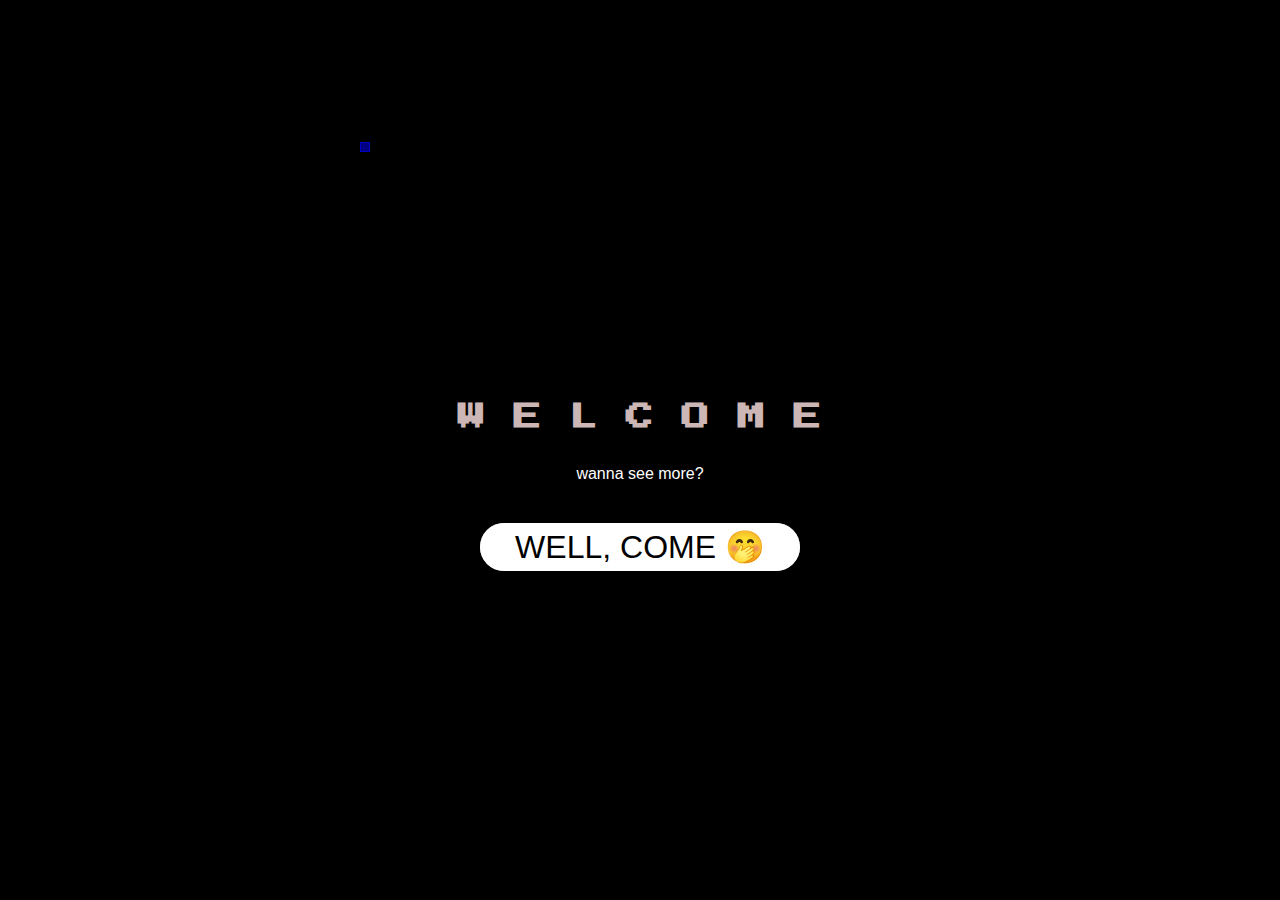
<file: index.html>
<!DOCTYPE html>
<html lang="en">
<head>
    <meta charset="UTF-8">
    <meta name="viewport" content="width=device-width, initial-scale=1.0">
    <title>Efaayin's Portfolio</title>

    <link rel="stylesheet" href="css/bootstrap.min.css">
    <link href="https://fonts.googleapis.com/css?family=Press+Start+2P&display=swap" rel="stylesheet">
    <link rel="stylesheet" href="css/style.css">
</head>
<body>
    <div class="container-fluid">

        <div class="header">
            <div class="move"></div>
        </div>

        <div class="center">
            <h1><code>W E L C O M E</code></h1>
            <h5>wanna see more?</h5>
            <button type="button"> <a href="main.html">WELL, COME &#129325;</a></button>
        </div>
    </div>    
</body>
</html>
</file>
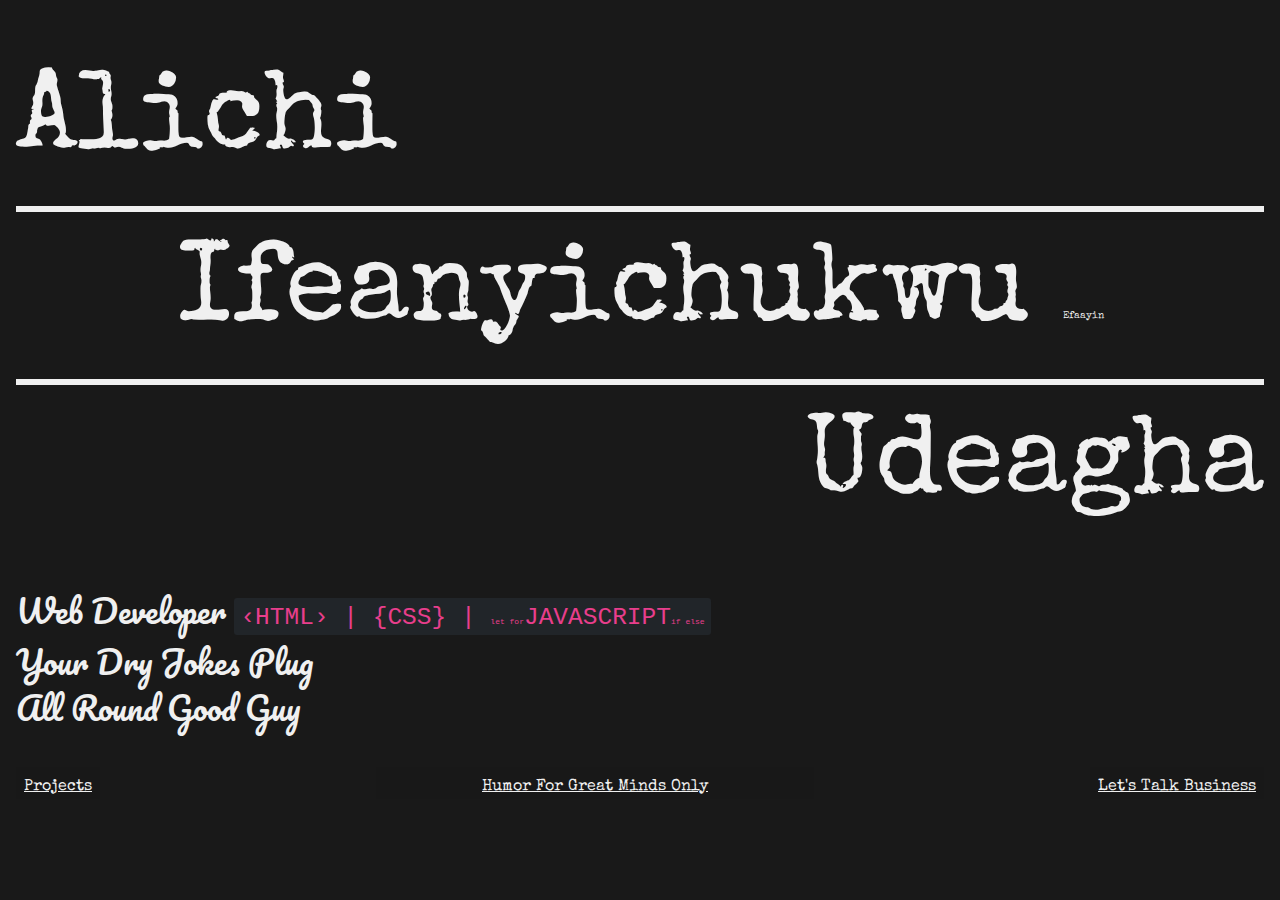
<file: main.html>
<!DOCTYPE html>
<html lang="en">
<head>
    <meta charset="UTF-8">
    <meta name="viewport" content="width=device-width, initial-scale=1.0">
    <title>Main</title>

    <link rel="stylesheet" href="css/bootstrap.min.css">

    <!-- <link href="https://fonts.googleapis.com/css?family=Press+Start+2P&display=swap" rel="stylesheet">
    <link href="https://fonts.googleapis.com/css2?family=Amatic+SC:wght@700&family=Fredericka+the+Great&family=Josefin+Slab&display=swap" rel="stylesheet"> -->

    <link href="https://fonts.googleapis.com/css2?family=Pacifico&family=Special+Elite&display=swap" rel="stylesheet">
    <link rel="stylesheet" href="css/style2.css">
</head>
<body>

        <h1 class="first">Alichi</h1>
        <hr>
        <h1 class="second">Ifeanyichukwu <small> Efaayin</small></h1>
        <hr>
        <h1 class="third">Udeagha</h1>

        
        <br>
        <br>

        <h6>Web Developer <KBD><code>&lsaquo;HTML&rsaquo; | {CSS} | <code class="let">let for</code>JAVASCRIPT<code class="let">if else</code></code></KBD></h6>
        <h6>Your Dry Jokes Plug</h6>
        <h6>All Round Good Guy</h6>

        <div class="pills">
            <div class="pilly">
                <button><a href="#">Projects</a></button>
            </div>
            <div class="pilly">
                <button><a href="#">Humor For Great Minds Only</a></button>
                <br>

                <ol>
                    <li>What do you call a lion that practices law?
                        <ul>
                            <li>Answer: Agu-ne-chamber</li>
                        </ul>
                    </li>
                    <br>

                    <li>Why does a tree never get to its destination?
                        <ul>
                            <li>Answer: It "branches" a lot</li>
                        </ul>
                    </li>
                    <br>

                    <li>What do you call a piss taken in Kano state (in Nigeria)?
                        <ul>
                            <li>Answer: Canopy (Kano pee)</li>
                        </ul>
                    </li>
                    <br>

                    <p>For more premium content, follow the link</p>
                </ol>
            </div>
            <button class="pilly"><a href="#">Let's Talk Business</a></button>
        </div>






        <!-- <div class="pills">
            <button class="pilly"><a href="#">Projects</a></button>
            <button class="pilly"><a href="#">Humor For Great Minds Only</a></button>
            <button class="pilly"><a href="#">Let's Talk Business</a></button>
        </div> -->
</body>
</html>
</file>
<file: css/style.css>
html,
body {
    background-color: black;
    margin: auto;
}

.container-fluid {
    display: flex;
    flex-flow: column nowrap;
    align-items: center;
    justify-content: center;
    background-color: black;
    padding: 0 3rem;
    height: 100vh;
    /* border: 2px solid blue; */
}

.header {
    display: flex;
    flex-flow: row nowrap;
    width: 35rem;
    height: 40px;
    margin-bottom: 1rem;
    /* padding: 3rem; */
    justify-content: left;
    align-items: flex-start;

    
    animation-name: movement;
    animation-duration: 4s;
    animation-iteration-count: infinite;
    animation-direction: alternate;


    /* border: 1.5px solid red; */
}

.move {
    width: 10px;
    height: 10px;
    background-color: rgba(0, 0, 255, 0.5);
    border: 1px solid rgba(0, 0, 255, 0.5);
    position: relative;
}

@keyframes movement {
    0%      {justify-content: left; align-items: flex-start;}
    25%     {justify-content: right; align-items: flex-start;}
    50%     {justify-content: right; align-items: flex-end;}
    75%     {justify-content: left; align-items: flex-end;}
    100%    {justify-content: left; align-items: flex-start;}
}

.center {
    display: flex;
    flex-flow: column nowrap;
    align-items: center;
    justify-content: center;
    width: 35rem;
    height: 35rem;
    border-radius: 70%;
    text-align: center;
    padding: 3rem;
    /* border: 2px solid rgba(0, 0, 255, 0.5); */
}

h1 {
    margin-top: 0;
    padding: 1rem;
    font-size: 2rem;
    font-weight: bolder;
    /* border: 2px white solid; */
}

code {
    font-family: 'Press Start 2P', cursive;
    color: #cdb6b6;
}

h5 {
    color: white;
    font-size: 1rem;
}

button a {
    color: black;
    font-size: 2rem;
    display: block;
    margin: 0;
    padding: 0rem;
    background-color: white;
    border-radius: 50px;
    transition-property: all;
    transition-delay: 0.2s;
    transition-duration: 2s;
    /* border: 2px solid blue; */
}

button a:hover {
    text-decoration: none;
    color: black;
    cursor: pointer;
    transform: scale(0.7);
}

button {
    background-color: #cdb6b6;
    border: none;
    padding: 0;
    border-radius: 50px;
    margin-top: 2rem;
    width: 20rem;
}

@media only screen and (max-width: 670px) {
    
    .center {
        width: 25rem;
        height: 25rem;
        border-radius: 70%;
        padding: 2rem;
    }

    h1 {
        padding: 1rem;
        font-size: 1.5rem;
    }
}

@media only screen and (max-width: 420px) {
    
    .center {
        width: 20rem;
        height: 20rem;
        border-radius: 70%;
        padding: 2rem;
    }

    h1 {
        margin-top: 0;
        padding: 1rem;
        font-size: 1rem;
        font-weight: bolder;
        /* border: 2px white solid; */
    }

    button {
        width: 12rem;
    }

    button a {
        font-size: 1.2rem;
    }
}

@media only screen and (max-width: 400px) {
    
    .center {
        width: 17rem;
        height: 17rem;
        border-radius: 70%;
        padding: 2rem;
    }

    h1 {
        margin-top: 0;
        padding: 1rem;
        font-size: 0.8rem;
        font-weight: bolder;
        /* border: 2px white solid; */
    }

    button {
        width: 8rem;
    }

    button a {
        font-size: 0.75rem;
        padding: 0.7rem;
    }

    h5 {
        font-size: 0.6rem;
    }
}
</file>
<file: css/style2.css>
body {
    background-color: rgba(0,0,0,0.9);
    margin: 0;
    padding: 0.5rem 1rem;
    /* border: 2px red dashed; */
}

hr {
    border: 0.2rem solid #f0f0f0;
}

h1 {
    font-size: 7rem;
    color: #f0f0f0;
    font-family: 'Special Elite', cursive;
    /* border: 2px solid red; */
}

.first {
    margin-top: 3rem;
}

.first:hover {
    text-align: right;
    background-color: #f0f0f0;
    color: rgba(0,0,0,0.9);
    transition: all 1s;
}

.second {
    text-align: center;
}

.second:hover {
    text-align: left;
    background-color: #f0f0f0;
    color: rgba(0,0,0,0.9);
    transition: all 1s;
}

.third {
    text-align: right;
}

.third:hover {
    text-align: center;
    background-color: #f0f0f0;
    color: rgba(0,0,0,0.9);
    transition: all 1s;
}

h6 {
    font-size: 2rem;
    color: #f0f0f0;
    font-family: 'Pacifico', cursive;
    /* width: max-content; */
}

.let {
    font-size: 0.5rem;
}

small {
    font-size: 0.6rem;
}

small:hover {
    font-size: 3rem;
}

.pills {
    display: flex;
    flex-flow: row wrap;
    justify-content: space-between;
    margin-bottom: 2rem;
}

.pilly {
    display: flex;
    flex-flow: column nowrap;
    justify-content: space-between;
    flex-basis: content;
    /* padding: 3rem; */
    color: white;
    margin-top: 2rem;
    height: 2rem;
    overflow: hidden;
    /* border: 2px solid blue; */
}

.pilly:hover {
    height: auto;
    overflow: visible;
}

.button:hover {
    height: 100px;
}

.pill-1 {
    padding: 0;
    text-align: center;
    border-radius: 50px;
    flex-basis: 20%;
    /* border: 2px solid orange; */
}

button {
    padding: 0;
    border: none;
    /* background-color: rgba(0,0,0,0.9); */
}

/* SO THERE'S SOMETHING I WANT TO TRY
FIRST CHECK WHAT THE SCENE IS LIKE ON THE BROWSER SO YOU CAN REMEMBER THE IDEA. THE PLAN IS SOMETHING ABOUT A HOVER STATE THAT EXTENDS TO SHOW THE REMAINING DETAILS THAT ARE HIDDEN. WIDTH WOULD MOST LIKELY BE REDUCED NORMALLY, THEN EXTENDED UPON HOVER, TO SHOW ALL THAT'S HIDDEN */


a {
    text-decoration: underline;
    color: #f0f0f0;
    margin: 0;
    padding: 0.5rem;
    display: block;
    /* border-radius: 50px; */
    background-color: rgba(0,0,0,0.9);
    font-family: 'Special Elite', cursive;
    /* border: 2px dashed purple; */
}

a:hover {
    text-decoration: none;
    background-color: #f0f0f0;
    color: rgba(0,0,0,0.9);
    /* height: 7rem; */
}

@media screen and (max-width: 960px) {
    h1 {
        font-size: 5rem;
    }

    small:hover {
        font-size: 2rem;
    }

    h6 {
        font-size: 1.5rem;
    }
}

@media screen and (max-width: 790px) {
    h1 {
        font-size: 4rem;
    }

    small:hover {
        font-size: 1.5rem;
    }

    h6 {
        font-size: 1.5rem;
    }
}

@media screen and (max-width: 640px) {
    h1 {
        font-size: 3rem;
    }

    small:hover {
        font-size: 1rem;
    }

    h6 {
        font-size: 1.2rem;
    }
}

@media screen and (max-width: 480px) {
    h1 {
        font-size: 2rem;
    }

    small:hover {
        font-size: 0.7rem;
    }

    h6 {
        font-size: 0.8rem;
    }

    .first {
        margin-top: 4rem;
    }

    .let {
        font-size: 0.3rem;
    }
}






















/* .pilly {
    display: flex;
    flex-flow: row nowrap;
    justify-content: space-between;
    padding: 3rem;
    color: white;
    margin-top: 2rem;
    border: 2px solid blue;
}

.pill-1 {
    padding: 0;
    text-align: center;
    border-radius: 50px;
    flex-basis: 20%;
    border: 2px solid orange;
} */
</file>
